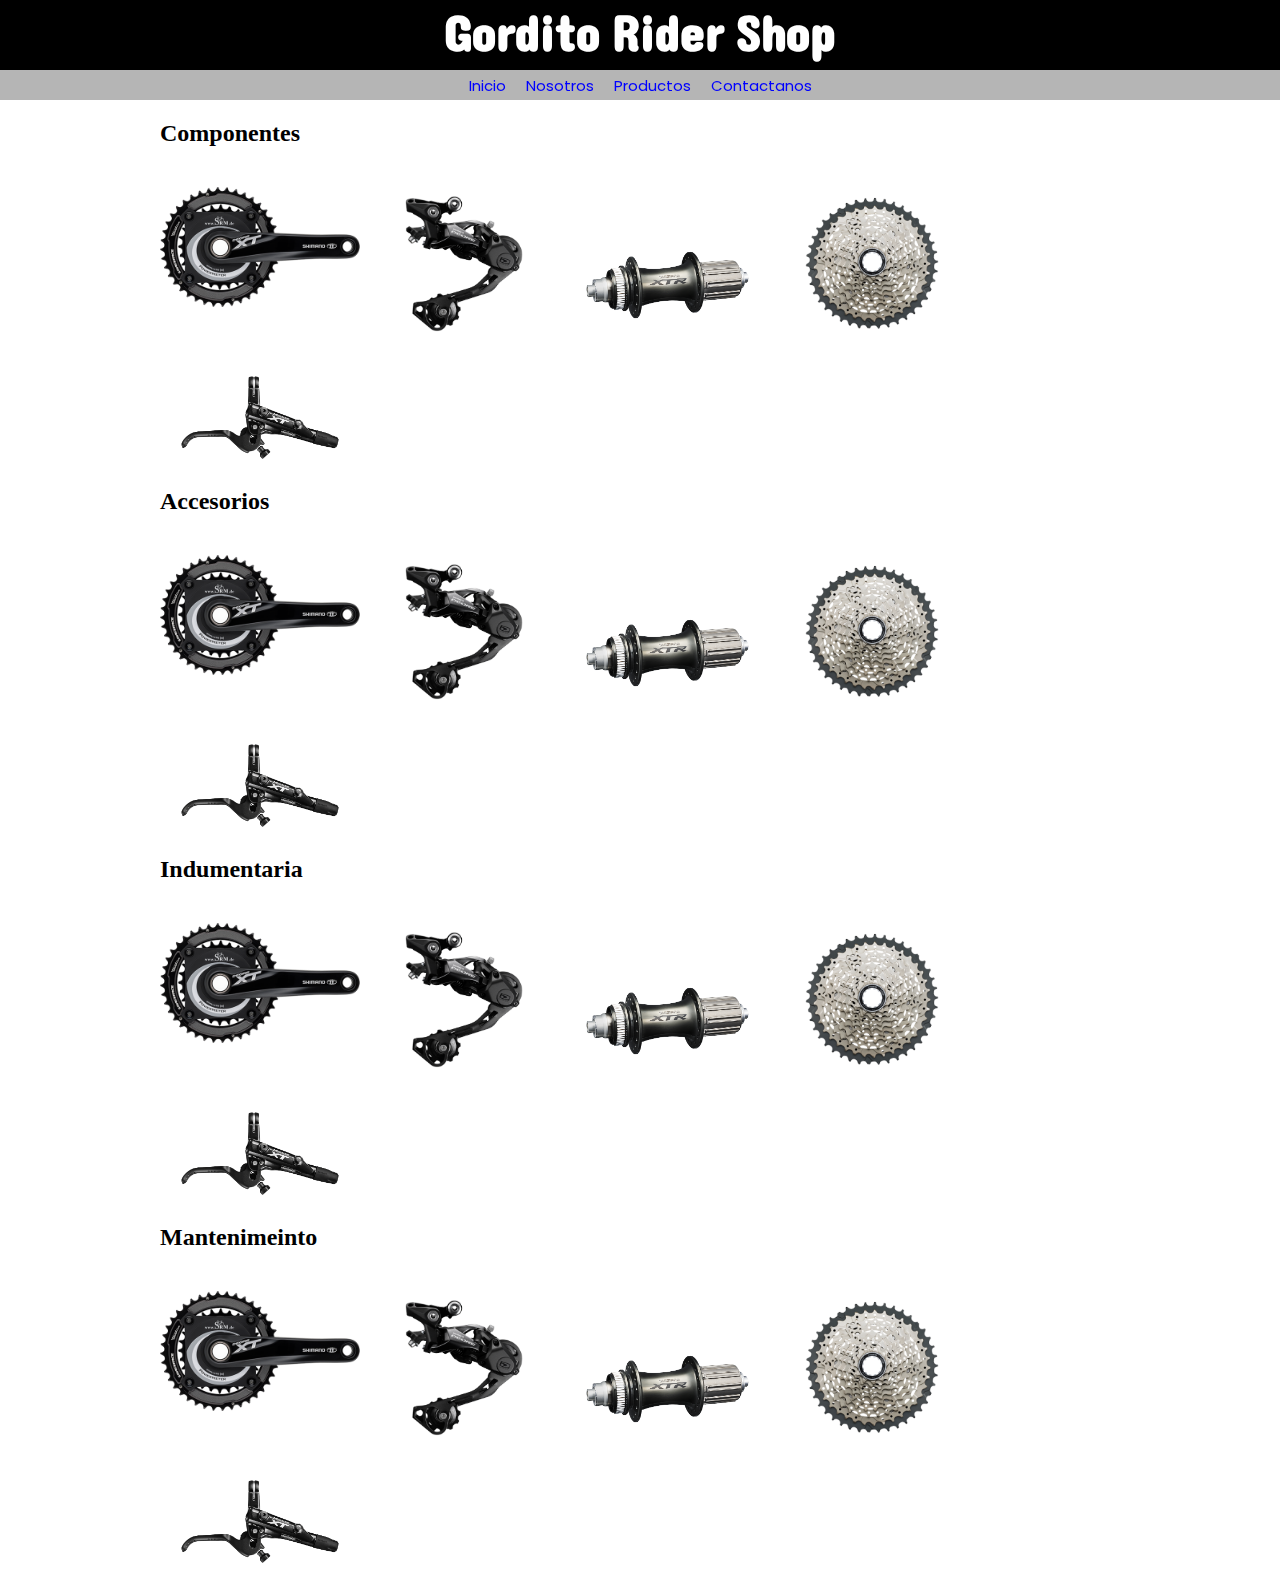
<file: index.html>
<!DOCTYPE html>
<html lang="en">
<head>
    <meta charset="UTF-8">
    <meta name="viewport" content="width=device-width, initial-scale=1.0">
    <link rel="stylesheet" href="CSS/styles.css">
    <link rel="preconnect" href="https://fonts.googleapis.com">
    <link rel="preconnect" href="https://fonts.gstatic.com" crossorigin>
    <link href="https://fonts.googleapis.com/css2?family=Dangrek&family=Poppins:ital,wght@0,100;0,300;0,500;0,700;0,900;1,100;1,300;1,500;1,700;1,900&display=swap" rel="stylesheet">
    <title>🛒 Gordito Rider Shop</title>
</head>
<body>
    <header>
        <h1>Gordito Rider Shop</h1>
        <div class="menu_top">
            <a class="option_menu" href="alt">Inicio</a>
            <a class="option_menu" href="alt">Nosotros</a>
            <a class="option_menu" href="alt">Productos</a>
            <a class="option_menu" href="alt">Contactanos</a>
        </div>
    </header>

    <section class="main">
        <section class="components">
            <h2>Componentes</h2>
            <div>
                <img class="img_products" src="./Images/Biela.png" alt="Biela">
                <img class="img_products" src="./Images/Descarrilador.png" alt="Descarrilador">
                <img class="img_products" src="./Images/Maza.png" alt="Maza">
                <img class="img_products" src="./Images/Piñon.png" alt="Piñon">
                <img class="img_products" src="./Images/Shifter.png" alt="Shifter">
            </div>
        </section>

        <section>
            <h2>Accesorios</h2>
            <div>
                <img class="img_products" src="./Images/Biela.png" alt="Biela">
                <img class="img_products" src="./Images/Descarrilador.png" alt="Descarrilador">
                <img class="img_products" src="./Images/Maza.png" alt="Maza">
                <img class="img_products" src="./Images/Piñon.png" alt="Piñon">
                <img class="img_products" src="./Images/Shifter.png" alt="Shifter">
            </div>
        </section>

        <section>
            <h2>Indumentaria</h2>
            <div>
                <img class="img_products" src="./Images/Biela.png" alt="Biela">
                <img class="img_products" src="./Images/Descarrilador.png" alt="Descarrilador">
                <img class="img_products" src="./Images/Maza.png" alt="Maza">
                <img class="img_products" src="./Images/Piñon.png" alt="Piñon">
                <img class="img_products" src="./Images/Shifter.png" alt="Shifter">
            </div>
        </section>

        <section>
            <h2>Mantenimeinto</h2>
            <div>
                <img class="img_products" src="./Images/Biela.png" alt="Biela">
                <img class="img_products" src="./Images/Descarrilador.png" alt="Descarrilador">
                <img class="img_products" src="./Images/Maza.png" alt="Maza">
                <img class="img_products" src="./Images/Piñon.png" alt="Piñon">
                <img class="img_products" src="./Images/Shifter.png" alt="Shifter">
            </div>
        </section>
        
    </section>
    
</body>
</html>
</file>
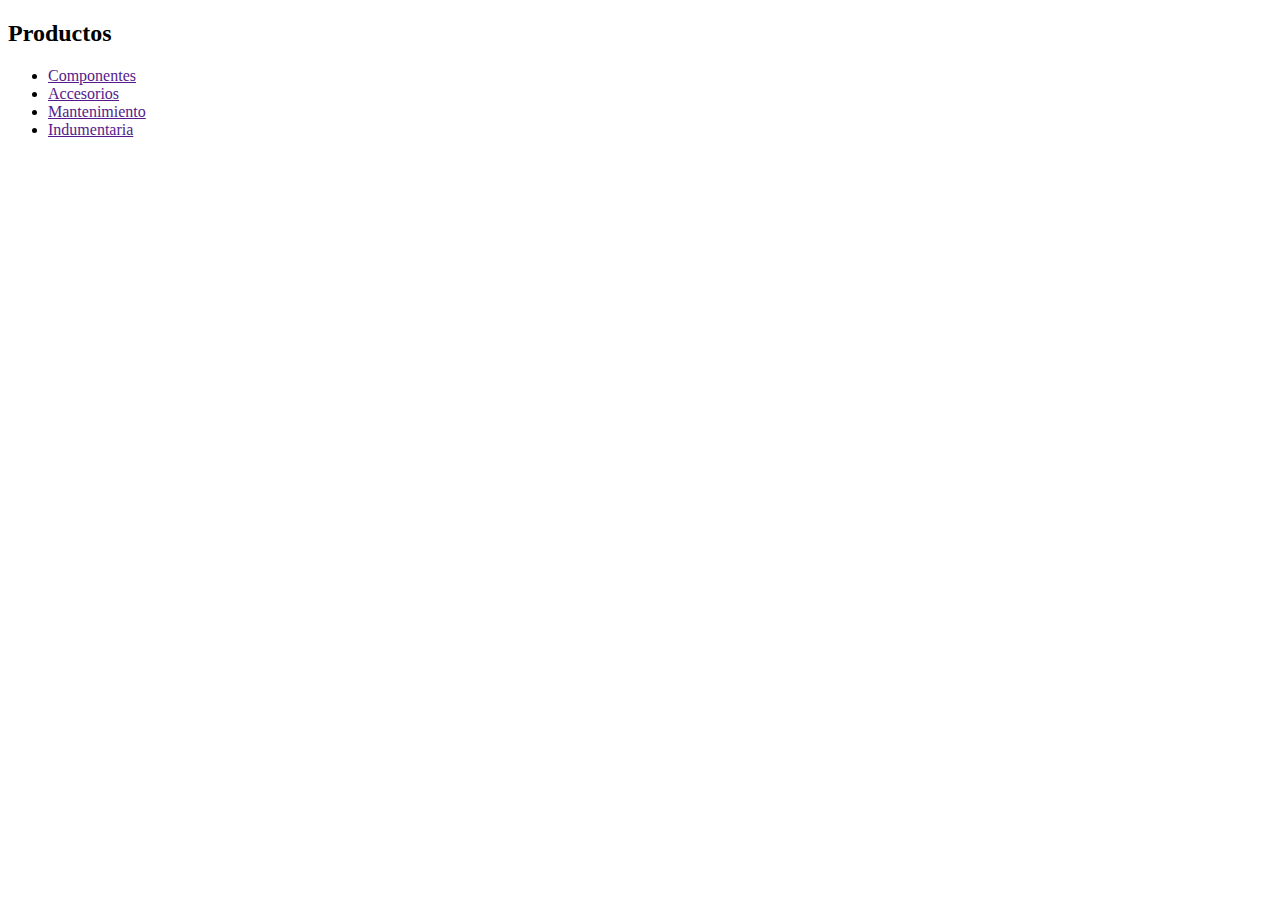
<file: HTML/products.htm>
<!DOCTYPE html>
<html lang="en">
<head>
    <meta charset="UTF-8">
    <meta name="viewport" content="width=device-width, initial-scale=1.0">
    <title>Document</title>
</head>
<body>
    <section class="Products">
        <h2>Productos</h2>
        <ul>
            <li><a href="">Componentes</a></li>
            <li><a href="">Accesorios</a></li>
            <li><a href="">Mantenimiento</a></li>
            <li><a href="">Indumentaria</a></li>
        </ul>
    </section>
    
</body>
</html>
</file>
<file: CSS/styles.css>
*{
    padding: 0;
    margin: 0;
    box-sizing: border-box;
    text-decoration: none;
}

header { 
    position: fixed; 
    left: 0;
    top: 0;
    right: 0;
}   /*Con esto hacemos que todo el header esté fijo, 
    siempre estara visible cuando bajemos o subamos la pagina*/

h1 {  
    
    display: flex;/*Restablece los alineamientos a CERO en el box de <h1>*/
    background-color: black; /*Color de fondo de <h1>*/
    height: 70px; /*Altura de la box que contiene <h1>*/
    color: white; /*Color del texto*/
    font-weight: 700; /*Grosor del texto*/
    justify-content: center; /*Centrar texto horizontalmente*/
    align-items: center; /*Centrar texto verticalmente*/
    font-family: "Dangrek", serif;
    font-size: 50px;
    
}

header .menu_top {
    display: flex;
    height: 30px;
    background-color: rgb(181, 181, 181);
    align-items: center;
    justify-content: center;
    font-family: "Poppins", serif;
    font-size: 15px;
    

}

.option_menu {
    color: blue;
    padding: 10px;
    transition: .2s linear;
}

header .menu_top :hover {
    color: blueviolet;
}

.main {
    width: 75%;
    margin: 0 auto;
    padding-top: 120px;

}

.img_products {
    width: 200px;
}
</file>
